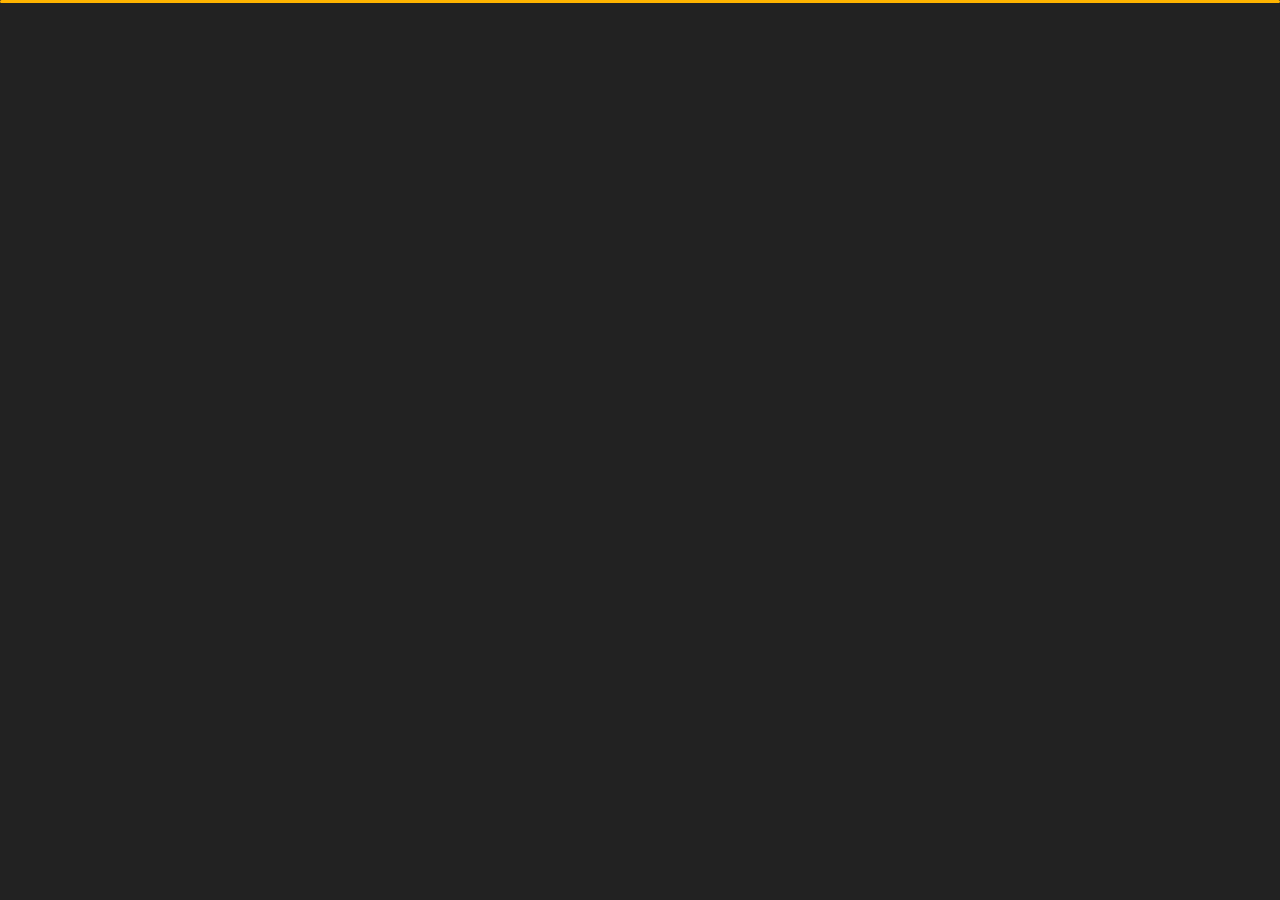
<file: index.html>
<!DOCTYPE html>
<html lang="en">
<head>
<meta http-equiv="Content-Type" content="text/html; charset=UTF-8" />
<meta http-equiv="X-UA-Compatible" content="IE=edge" />
<meta name="viewport" content="width=device-width, initial-scale=1" />
<title>Shamimul Haque - A Music Lover</title>
<meta name="google-site-verification" content="deTfJt3jYPQ0eQcqtyKB6AbfIghFLfofo6TsbJWMnNM" />
<meta name="expires" content="never" />
<meta name="pagerank" content="10" />
<meta name="robots" content="index, follow" />
<meta name="googlebot" content="index, follow" />
<meta name="language" content="en" />
<meta name="audience" content="all" />
<meta name="msvalidate.01" content="3BE946EBF1231C1B91640178770F844B" />
<meta name="title" content="Shamimul Haque - A Music Lover" />
<meta name="description" content="I am Shamimul Haque, I am a Bangladeshi musician, composer, singer, Writer and entrepreneur. I have released and worked on more than 20+ albums and composed about 100 songs. From childhood, I wanted to do something different. So I chose music and working as a music composer. I have also written music for Indian, Bengali films and also worked in the Bangladeshi film world." />
<meta name="keywords" content="Shamimul Haque Rajshahi, Shamimul Haque Bangladesh, Shamimul Haque, Shamim, Shamimul Haque REBMSC, Shamim REBMSC">
<link rel="canonical" href="index" />
<meta property="og:locale" content="en_US" />
<meta property="og:type" content="article" />
<meta property="og:title" content="Shamimul Haque - A Music Lover" />
<meta property="og:description" content="I am Shamimul Haque, I am a Bangladeshi musician, composer, singer, Writer and entrepreneur. I have released and worked on more than 20+ albums and composed about 100 songs. From childhood, I wanted to do something different. So I chose music and working as a music composer. I have also written music for Indian, Bengali films and also worked in the Bangladeshi film world." />
<meta property="og:image" content="img/shamimulhaque.jpg">
<meta property="og:url" content="index" />
<meta property="og:site_name" content="ShamimulHaque.Com" />
<meta property="article:author" content="https://facebook.com/sh4mim" />
<meta property="article:publisher" content="https://facebook.com/sh4mim" />
<meta property="fb:pages" content="sh4mim" />
<meta name="twitter:card" content="summary_large_image" />
<link rel="shortcut icon" type="image/x-icon" href="img/favicon.png" />

<link href="https://fonts.googleapis.com/css?family=Poppins:400,400i,500,500i,600,600i,700,700i,800,800i,900,900i" rel="stylesheet">
<link href="https://fonts.googleapis.com/css?family=Open+Sans:300,400,400i,600,600i,700" rel="stylesheet">

<link href="css/bootstrap.min.css" rel="stylesheet">
<link href="css/preloader.min.css" rel="stylesheet">
<link href="css/circle.css" rel="stylesheet">
<link href="css/font-awesome.min.css" rel="stylesheet">
<link href="css/fm.revealator.jquery.min.css" rel="stylesheet">
<link href="css/style.css" rel="stylesheet">

<link href="css/skins/yellow.css" rel="stylesheet">
<script type='application/ld+json'>
{
"@context" : "http://schema.org",
"@type" : "Person",
"name" : "Shamimul Haque",
"url" : "https://ShamimulHaque.Com",
"image": "img/shamimulhaque.jpg",
"sameAs" : [ "https://facebook.com/sh4mim",
"https://twitter.com/sh4mim_",
"https://instagram.com/sh4mim_",
"https://youtube.com/c/sh4mimbd"]
}
</script>

<script src="js/modernizr.custom.js"></script>
</head>
<body class="home">

<header class="header" id="navbar-collapse-toggle">

<ul class="icon-menu d-none d-lg-block revealator-slideup revealator-once revealator-delay1">
<li class="icon-box active">
<i class="fa fa-home"></i>
<a href="index">
<h2>Home</h2>
</a>
</li>
<li class="icon-box">
<i class="fa fa-user"></i>
<a href="about">
<h2>About</h2>
</a>
</li>
<li class="icon-box">
<i class="fa fa-envelope-open"></i>
<a href="contact">
<h2>Contact</h2>
</a>
</li>
</ul>

<nav role="navigation" class="d-block d-lg-none">
<div id="menuToggle">
<input type="checkbox" />
<span></span>
<span></span>
<span></span>
<ul class="list-unstyled" id="menu">
<li class="active"><a href="index"><i class="fa fa-home"></i><span>Home</span></a></li>
<li><a href="about"><i class="fa fa-user"></i><span>About</span></a></li>
<li><a href="contact"><i class="fa fa-envelope-open"></i><span>Contact</span></a></li>
</ul>
</div>
</nav>

</header>

<section class="container-fluid main-container container-home p-0 revealator-slideup revealator-once revealator-delay1">
<div class="color-block d-none d-lg-block"></div>
<div class="row home-details-container align-items-center">
<div class="col-lg-4 bg position-fixed d-none d-lg-block"></div>
<div class="col-12 col-lg-8 offset-lg-4 home-details text-left text-sm-center text-lg-left">
<div>
<img src="img/shamimulhaque.jpg" class="img-fluid main-img-mobile d-none d-sm-block d-lg-none" alt="Shamimul Haque" />
<h1 class="text-uppercase poppins-font">Shamimul <span>Haque</span></h1>
<p class="open-sans-font">I am Shamimul Haque, I am a Bangladeshi musician, composer, singer, Writer and entrepreneur. I have released and worked on more than 20+ albums and composed about 100 songs. From childhood, I wanted to do something different. So I chose music and working as a music composer. I have also written music for Indian, Bengali films and also worked in the Bangladeshi film world.
</br></br>
I am a technology lover and a fan of web development and photography.
</p>
<a href="about" class="btn btn-about">more about me</a>
</div>
</div>
</div>
</section>
<script src="js/jquery-3.5.0.min.js"></script>
<script src="js/preloader.min.js"></script>
<script src="js/fm.revealator.jquery.min.js"></script>
<script src="js/imagesloaded.pkgd.min.js"></script>
<script src="js/masonry.pkgd.min.js"></script>
<script src="js/classie.js"></script>
<script src="js/cbpGridGallery.js"></script>
<script src="js/jquery.hoverdir.js"></script>
<script src="js/popper.min.js"></script>
<script src="js/bootstrap.js"></script>
<script src="js/custom.js"></script>
</body>
</html>
</file>
<file: css/circle.css>
.rect-auto,.c100.p51 .slice,.c100.p52 .slice,.c100.p53 .slice,.c100.p54 .slice,.c100.p55 .slice,.c100.p56 .slice,.c100.p57 .slice,.c100.p58 .slice,.c100.p59 .slice,.c100.p60 .slice,.c100.p61 .slice,.c100.p62 .slice,.c100.p63 .slice,.c100.p64 .slice,.c100.p65 .slice,.c100.p66 .slice,.c100.p67 .slice,.c100.p68 .slice,.c100.p69 .slice,.c100.p70 .slice,.c100.p71 .slice,.c100.p72 .slice,.c100.p73 .slice,.c100.p74 .slice,.c100.p75 .slice,.c100.p76 .slice,.c100.p77 .slice,.c100.p78 .slice,.c100.p79 .slice,.c100.p80 .slice,.c100.p81 .slice,.c100.p82 .slice,.c100.p83 .slice,.c100.p84 .slice,.c100.p85 .slice,.c100.p86 .slice,.c100.p87 .slice,.c100.p88 .slice,.c100.p89 .slice,.c100.p90 .slice,.c100.p91 .slice,.c100.p92 .slice,.c100.p93 .slice,.c100.p94 .slice,.c100.p95 .slice,.c100.p96 .slice,.c100.p97 .slice,.c100.p98 .slice,.c100.p99 .slice,.c100.p100 .slice{clip:rect(auto,auto,auto,auto)}.pie,.c100 .bar,.c100.p51 .fill,.c100.p52 .fill,.c100.p53 .fill,.c100.p54 .fill,.c100.p55 .fill,.c100.p56 .fill,.c100.p57 .fill,.c100.p58 .fill,.c100.p59 .fill,.c100.p60 .fill,.c100.p61 .fill,.c100.p62 .fill,.c100.p63 .fill,.c100.p64 .fill,.c100.p65 .fill,.c100.p66 .fill,.c100.p67 .fill,.c100.p68 .fill,.c100.p69 .fill,.c100.p70 .fill,.c100.p71 .fill,.c100.p72 .fill,.c100.p73 .fill,.c100.p74 .fill,.c100.p75 .fill,.c100.p76 .fill,.c100.p77 .fill,.c100.p78 .fill,.c100.p79 .fill,.c100.p80 .fill,.c100.p81 .fill,.c100.p82 .fill,.c100.p83 .fill,.c100.p84 .fill,.c100.p85 .fill,.c100.p86 .fill,.c100.p87 .fill,.c100.p88 .fill,.c100.p89 .fill,.c100.p90 .fill,.c100.p91 .fill,.c100.p92 .fill,.c100.p93 .fill,.c100.p94 .fill,.c100.p95 .fill,.c100.p96 .fill,.c100.p97 .fill,.c100.p98 .fill,.c100.p99 .fill,.c100.p100 .fill{position:absolute;border:.08em solid #307bbb;width:.84em;height:.84em;clip:rect(0em,0.5em,1em,0em);border-radius:50%;-webkit-transform:rotate(0deg);-moz-transform:rotate(0deg);-ms-transform:rotate(0deg);-o-transform:rotate(0deg);transform:rotate(0deg)}.pie-fill,.c100.p51 .bar:after,.c100.p51 .fill,.c100.p52 .bar:after,.c100.p52 .fill,.c100.p53 .bar:after,.c100.p53 .fill,.c100.p54 .bar:after,.c100.p54 .fill,.c100.p55 .bar:after,.c100.p55 .fill,.c100.p56 .bar:after,.c100.p56 .fill,.c100.p57 .bar:after,.c100.p57 .fill,.c100.p58 .bar:after,.c100.p58 .fill,.c100.p59 .bar:after,.c100.p59 .fill,.c100.p60 .bar:after,.c100.p60 .fill,.c100.p61 .bar:after,.c100.p61 .fill,.c100.p62 .bar:after,.c100.p62 .fill,.c100.p63 .bar:after,.c100.p63 .fill,.c100.p64 .bar:after,.c100.p64 .fill,.c100.p65 .bar:after,.c100.p65 .fill,.c100.p66 .bar:after,.c100.p66 .fill,.c100.p67 .bar:after,.c100.p67 .fill,.c100.p68 .bar:after,.c100.p68 .fill,.c100.p69 .bar:after,.c100.p69 .fill,.c100.p70 .bar:after,.c100.p70 .fill,.c100.p71 .bar:after,.c100.p71 .fill,.c100.p72 .bar:after,.c100.p72 .fill,.c100.p73 .bar:after,.c100.p73 .fill,.c100.p74 .bar:after,.c100.p74 .fill,.c100.p75 .bar:after,.c100.p75 .fill,.c100.p76 .bar:after,.c100.p76 .fill,.c100.p77 .bar:after,.c100.p77 .fill,.c100.p78 .bar:after,.c100.p78 .fill,.c100.p79 .bar:after,.c100.p79 .fill,.c100.p80 .bar:after,.c100.p80 .fill,.c100.p81 .bar:after,.c100.p81 .fill,.c100.p82 .bar:after,.c100.p82 .fill,.c100.p83 .bar:after,.c100.p83 .fill,.c100.p84 .bar:after,.c100.p84 .fill,.c100.p85 .bar:after,.c100.p85 .fill,.c100.p86 .bar:after,.c100.p86 .fill,.c100.p87 .bar:after,.c100.p87 .fill,.c100.p88 .bar:after,.c100.p88 .fill,.c100.p89 .bar:after,.c100.p89 .fill,.c100.p90 .bar:after,.c100.p90 .fill,.c100.p91 .bar:after,.c100.p91 .fill,.c100.p92 .bar:after,.c100.p92 .fill,.c100.p93 .bar:after,.c100.p93 .fill,.c100.p94 .bar:after,.c100.p94 .fill,.c100.p95 .bar:after,.c100.p95 .fill,.c100.p96 .bar:after,.c100.p96 .fill,.c100.p97 .bar:after,.c100.p97 .fill,.c100.p98 .bar:after,.c100.p98 .fill,.c100.p99 .bar:after,.c100.p99 .fill,.c100.p100 .bar:after,.c100.p100 .fill{-webkit-transform:rotate(180deg);-moz-transform:rotate(180deg);-ms-transform:rotate(180deg);-o-transform:rotate(180deg);transform:rotate(180deg)}.c100{position:relative;font-size:120px;width:1em;height:1em;border-radius:50%;float:left;margin:0 .1em .1em 0;background-color:#ccc}.c100 *,.c100 *:before,.c100 *:after{-webkit-box-sizing:content-box;-moz-box-sizing:content-box;box-sizing:content-box}.c100.center{float:none;margin:0 auto}.c100.big{font-size:240px}.c100.small{font-size:80px}.c100>span{position:absolute;width:100%;z-index:1;left:0;top:0;width:5em;line-height:5em;font-size:.2em;color:#ccc;display:block;text-align:center;white-space:nowrap;-webkit-transition-property:all;-moz-transition-property:all;-o-transition-property:all;transition-property:all;-webkit-transition-duration:.2s;-moz-transition-duration:.2s;-o-transition-duration:.2s;transition-duration:.2s;-webkit-transition-timing-function:ease-out;-moz-transition-timing-function:ease-out;-o-transition-timing-function:ease-out;transition-timing-function:ease-out}.c100:after{position:absolute;top:.08em;left:.08em;display:block;content:" ";border-radius:50%;background-color:#f5f5f5;width:.84em;height:.84em;-webkit-transition-property:all;-moz-transition-property:all;-o-transition-property:all;transition-property:all;-webkit-transition-duration:.2s;-moz-transition-duration:.2s;-o-transition-duration:.2s;transition-duration:.2s;-webkit-transition-timing-function:ease-in;-moz-transition-timing-function:ease-in;-o-transition-timing-function:ease-in;transition-timing-function:ease-in}.c100 .slice{position:absolute;width:1em;height:1em;clip:rect(0em,1em,1em,0.5em)}.c100.p1 .bar{-webkit-transform:rotate(3.6deg);-moz-transform:rotate(3.6deg);-ms-transform:rotate(3.6deg);-o-transform:rotate(3.6deg);transform:rotate(3.6deg)}.c100.p2 .bar{-webkit-transform:rotate(7.2deg);-moz-transform:rotate(7.2deg);-ms-transform:rotate(7.2deg);-o-transform:rotate(7.2deg);transform:rotate(7.2deg)}.c100.p3 .bar{-webkit-transform:rotate(10.8deg);-moz-transform:rotate(10.8deg);-ms-transform:rotate(10.8deg);-o-transform:rotate(10.8deg);transform:rotate(10.8deg)}.c100.p4 .bar{-webkit-transform:rotate(14.4deg);-moz-transform:rotate(14.4deg);-ms-transform:rotate(14.4deg);-o-transform:rotate(14.4deg);transform:rotate(14.4deg)}.c100.p5 .bar{-webkit-transform:rotate(18deg);-moz-transform:rotate(18deg);-ms-transform:rotate(18deg);-o-transform:rotate(18deg);transform:rotate(18deg)}.c100.p6 .bar{-webkit-transform:rotate(21.6deg);-moz-transform:rotate(21.6deg);-ms-transform:rotate(21.6deg);-o-transform:rotate(21.6deg);transform:rotate(21.6deg)}.c100.p7 .bar{-webkit-transform:rotate(25.2deg);-moz-transform:rotate(25.2deg);-ms-transform:rotate(25.2deg);-o-transform:rotate(25.2deg);transform:rotate(25.2deg)}.c100.p8 .bar{-webkit-transform:rotate(28.8deg);-moz-transform:rotate(28.8deg);-ms-transform:rotate(28.8deg);-o-transform:rotate(28.8deg);transform:rotate(28.8deg)}.c100.p9 .bar{-webkit-transform:rotate(32.4deg);-moz-transform:rotate(32.4deg);-ms-transform:rotate(32.4deg);-o-transform:rotate(32.4deg);transform:rotate(32.4deg)}.c100.p10 .bar{-webkit-transform:rotate(36deg);-moz-transform:rotate(36deg);-ms-transform:rotate(36deg);-o-transform:rotate(36deg);transform:rotate(36deg)}.c100.p11 .bar{-webkit-transform:rotate(39.6deg);-moz-transform:rotate(39.6deg);-ms-transform:rotate(39.6deg);-o-transform:rotate(39.6deg);transform:rotate(39.6deg)}.c100.p12 .bar{-webkit-transform:rotate(43.2deg);-moz-transform:rotate(43.2deg);-ms-transform:rotate(43.2deg);-o-transform:rotate(43.2deg);transform:rotate(43.2deg)}.c100.p13 .bar{-webkit-transform:rotate(46.800000000000004deg);-moz-transform:rotate(46.800000000000004deg);-ms-transform:rotate(46.800000000000004deg);-o-transform:rotate(46.800000000000004deg);transform:rotate(46.800000000000004deg)}.c100.p14 .bar{-webkit-transform:rotate(50.4deg);-moz-transform:rotate(50.4deg);-ms-transform:rotate(50.4deg);-o-transform:rotate(50.4deg);transform:rotate(50.4deg)}.c100.p15 .bar{-webkit-transform:rotate(54deg);-moz-transform:rotate(54deg);-ms-transform:rotate(54deg);-o-transform:rotate(54deg);transform:rotate(54deg)}.c100.p16 .bar{-webkit-transform:rotate(57.6deg);-moz-transform:rotate(57.6deg);-ms-transform:rotate(57.6deg);-o-transform:rotate(57.6deg);transform:rotate(57.6deg)}.c100.p17 .bar{-webkit-transform:rotate(61.2deg);-moz-transform:rotate(61.2deg);-ms-transform:rotate(61.2deg);-o-transform:rotate(61.2deg);transform:rotate(61.2deg)}.c100.p18 .bar{-webkit-transform:rotate(64.8deg);-moz-transform:rotate(64.8deg);-ms-transform:rotate(64.8deg);-o-transform:rotate(64.8deg);transform:rotate(64.8deg)}.c100.p19 .bar{-webkit-transform:rotate(68.4deg);-moz-transform:rotate(68.4deg);-ms-transform:rotate(68.4deg);-o-transform:rotate(68.4deg);transform:rotate(68.4deg)}.c100.p20 .bar{-webkit-transform:rotate(72deg);-moz-transform:rotate(72deg);-ms-transform:rotate(72deg);-o-transform:rotate(72deg);transform:rotate(72deg)}.c100.p21 .bar{-webkit-transform:rotate(75.60000000000001deg);-moz-transform:rotate(75.60000000000001deg);-ms-transform:rotate(75.60000000000001deg);-o-transform:rotate(75.60000000000001deg);transform:rotate(75.60000000000001deg)}.c100.p22 .bar{-webkit-transform:rotate(79.2deg);-moz-transform:rotate(79.2deg);-ms-transform:rotate(79.2deg);-o-transform:rotate(79.2deg);transform:rotate(79.2deg)}.c100.p23 .bar{-webkit-transform:rotate(82.8deg);-moz-transform:rotate(82.8deg);-ms-transform:rotate(82.8deg);-o-transform:rotate(82.8deg);transform:rotate(82.8deg)}.c100.p24 .bar{-webkit-transform:rotate(86.4deg);-moz-transform:rotate(86.4deg);-ms-transform:rotate(86.4deg);-o-transform:rotate(86.4deg);transform:rotate(86.4deg)}.c100.p25 .bar{-webkit-transform:rotate(90deg);-moz-transform:rotate(90deg);-ms-transform:rotate(90deg);-o-transform:rotate(90deg);transform:rotate(90deg)}.c100.p26 .bar{-webkit-transform:rotate(93.60000000000001deg);-moz-transform:rotate(93.60000000000001deg);-ms-transform:rotate(93.60000000000001deg);-o-transform:rotate(93.60000000000001deg);transform:rotate(93.60000000000001deg)}.c100.p27 .bar{-webkit-transform:rotate(97.2deg);-moz-transform:rotate(97.2deg);-ms-transform:rotate(97.2deg);-o-transform:rotate(97.2deg);transform:rotate(97.2deg)}.c100.p28 .bar{-webkit-transform:rotate(100.8deg);-moz-transform:rotate(100.8deg);-ms-transform:rotate(100.8deg);-o-transform:rotate(100.8deg);transform:rotate(100.8deg)}.c100.p29 .bar{-webkit-transform:rotate(104.4deg);-moz-transform:rotate(104.4deg);-ms-transform:rotate(104.4deg);-o-transform:rotate(104.4deg);transform:rotate(104.4deg)}.c100.p30 .bar{-webkit-transform:rotate(108deg);-moz-transform:rotate(108deg);-ms-transform:rotate(108deg);-o-transform:rotate(108deg);transform:rotate(108deg)}.c100.p31 .bar{-webkit-transform:rotate(111.60000000000001deg);-moz-transform:rotate(111.60000000000001deg);-ms-transform:rotate(111.60000000000001deg);-o-transform:rotate(111.60000000000001deg);transform:rotate(111.60000000000001deg)}.c100.p32 .bar{-webkit-transform:rotate(115.2deg);-moz-transform:rotate(115.2deg);-ms-transform:rotate(115.2deg);-o-transform:rotate(115.2deg);transform:rotate(115.2deg)}.c100.p33 .bar{-webkit-transform:rotate(118.8deg);-moz-transform:rotate(118.8deg);-ms-transform:rotate(118.8deg);-o-transform:rotate(118.8deg);transform:rotate(118.8deg)}.c100.p34 .bar{-webkit-transform:rotate(122.4deg);-moz-transform:rotate(122.4deg);-ms-transform:rotate(122.4deg);-o-transform:rotate(122.4deg);transform:rotate(122.4deg)}.c100.p35 .bar{-webkit-transform:rotate(126deg);-moz-transform:rotate(126deg);-ms-transform:rotate(126deg);-o-transform:rotate(126deg);transform:rotate(126deg)}.c100.p36 .bar{-webkit-transform:rotate(129.6deg);-moz-transform:rotate(129.6deg);-ms-transform:rotate(129.6deg);-o-transform:rotate(129.6deg);transform:rotate(129.6deg)}.c100.p37 .bar{-webkit-transform:rotate(133.20000000000002deg);-moz-transform:rotate(133.20000000000002deg);-ms-transform:rotate(133.20000000000002deg);-o-transform:rotate(133.20000000000002deg);transform:rotate(133.20000000000002deg)}.c100.p38 .bar{-webkit-transform:rotate(136.8deg);-moz-transform:rotate(136.8deg);-ms-transform:rotate(136.8deg);-o-transform:rotate(136.8deg);transform:rotate(136.8deg)}.c100.p39 .bar{-webkit-transform:rotate(140.4deg);-moz-transform:rotate(140.4deg);-ms-transform:rotate(140.4deg);-o-transform:rotate(140.4deg);transform:rotate(140.4deg)}.c100.p40 .bar{-webkit-transform:rotate(144deg);-moz-transform:rotate(144deg);-ms-transform:rotate(144deg);-o-transform:rotate(144deg);transform:rotate(144deg)}.c100.p41 .bar{-webkit-transform:rotate(147.6deg);-moz-transform:rotate(147.6deg);-ms-transform:rotate(147.6deg);-o-transform:rotate(147.6deg);transform:rotate(147.6deg)}.c100.p42 .bar{-webkit-transform:rotate(151.20000000000002deg);-moz-transform:rotate(151.20000000000002deg);-ms-transform:rotate(151.20000000000002deg);-o-transform:rotate(151.20000000000002deg);transform:rotate(151.20000000000002deg)}.c100.p43 .bar{-webkit-transform:rotate(154.8deg);-moz-transform:rotate(154.8deg);-ms-transform:rotate(154.8deg);-o-transform:rotate(154.8deg);transform:rotate(154.8deg)}.c100.p44 .bar{-webkit-transform:rotate(158.4deg);-moz-transform:rotate(158.4deg);-ms-transform:rotate(158.4deg);-o-transform:rotate(158.4deg);transform:rotate(158.4deg)}.c100.p45 .bar{-webkit-transform:rotate(162deg);-moz-transform:rotate(162deg);-ms-transform:rotate(162deg);-o-transform:rotate(162deg);transform:rotate(162deg)}.c100.p46 .bar{-webkit-transform:rotate(165.6deg);-moz-transform:rotate(165.6deg);-ms-transform:rotate(165.6deg);-o-transform:rotate(165.6deg);transform:rotate(165.6deg)}.c100.p47 .bar{-webkit-transform:rotate(169.20000000000002deg);-moz-transform:rotate(169.20000000000002deg);-ms-transform:rotate(169.20000000000002deg);-o-transform:rotate(169.20000000000002deg);transform:rotate(169.20000000000002deg)}.c100.p48 .bar{-webkit-transform:rotate(172.8deg);-moz-transform:rotate(172.8deg);-ms-transform:rotate(172.8deg);-o-transform:rotate(172.8deg);transform:rotate(172.8deg)}.c100.p49 .bar{-webkit-transform:rotate(176.4deg);-moz-transform:rotate(176.4deg);-ms-transform:rotate(176.4deg);-o-transform:rotate(176.4deg);transform:rotate(176.4deg)}.c100.p50 .bar{-webkit-transform:rotate(180deg);-moz-transform:rotate(180deg);-ms-transform:rotate(180deg);-o-transform:rotate(180deg);transform:rotate(180deg)}.c100.p51 .bar{-webkit-transform:rotate(183.6deg);-moz-transform:rotate(183.6deg);-ms-transform:rotate(183.6deg);-o-transform:rotate(183.6deg);transform:rotate(183.6deg)}.c100.p52 .bar{-webkit-transform:rotate(187.20000000000002deg);-moz-transform:rotate(187.20000000000002deg);-ms-transform:rotate(187.20000000000002deg);-o-transform:rotate(187.20000000000002deg);transform:rotate(187.20000000000002deg)}.c100.p53 .bar{-webkit-transform:rotate(190.8deg);-moz-transform:rotate(190.8deg);-ms-transform:rotate(190.8deg);-o-transform:rotate(190.8deg);transform:rotate(190.8deg)}.c100.p54 .bar{-webkit-transform:rotate(194.4deg);-moz-transform:rotate(194.4deg);-ms-transform:rotate(194.4deg);-o-transform:rotate(194.4deg);transform:rotate(194.4deg)}.c100.p55 .bar{-webkit-transform:rotate(198deg);-moz-transform:rotate(198deg);-ms-transform:rotate(198deg);-o-transform:rotate(198deg);transform:rotate(198deg)}.c100.p56 .bar{-webkit-transform:rotate(201.6deg);-moz-transform:rotate(201.6deg);-ms-transform:rotate(201.6deg);-o-transform:rotate(201.6deg);transform:rotate(201.6deg)}.c100.p57 .bar{-webkit-transform:rotate(205.20000000000002deg);-moz-transform:rotate(205.20000000000002deg);-ms-transform:rotate(205.20000000000002deg);-o-transform:rotate(205.20000000000002deg);transform:rotate(205.20000000000002deg)}.c100.p58 .bar{-webkit-transform:rotate(208.8deg);-moz-transform:rotate(208.8deg);-ms-transform:rotate(208.8deg);-o-transform:rotate(208.8deg);transform:rotate(208.8deg)}.c100.p59 .bar{-webkit-transform:rotate(212.4deg);-moz-transform:rotate(212.4deg);-ms-transform:rotate(212.4deg);-o-transform:rotate(212.4deg);transform:rotate(212.4deg)}.c100.p60 .bar{-webkit-transform:rotate(216deg);-moz-transform:rotate(216deg);-ms-transform:rotate(216deg);-o-transform:rotate(216deg);transform:rotate(216deg)}.c100.p61 .bar{-webkit-transform:rotate(219.6deg);-moz-transform:rotate(219.6deg);-ms-transform:rotate(219.6deg);-o-transform:rotate(219.6deg);transform:rotate(219.6deg)}.c100.p62 .bar{-webkit-transform:rotate(223.20000000000002deg);-moz-transform:rotate(223.20000000000002deg);-ms-transform:rotate(223.20000000000002deg);-o-transform:rotate(223.20000000000002deg);transform:rotate(223.20000000000002deg)}.c100.p63 .bar{-webkit-transform:rotate(226.8deg);-moz-transform:rotate(226.8deg);-ms-transform:rotate(226.8deg);-o-transform:rotate(226.8deg);transform:rotate(226.8deg)}.c100.p64 .bar{-webkit-transform:rotate(230.4deg);-moz-transform:rotate(230.4deg);-ms-transform:rotate(230.4deg);-o-transform:rotate(230.4deg);transform:rotate(230.4deg)}.c100.p65 .bar{-webkit-transform:rotate(234deg);-moz-transform:rotate(234deg);-ms-transform:rotate(234deg);-o-transform:rotate(234deg);transform:rotate(234deg)}.c100.p66 .bar{-webkit-transform:rotate(237.6deg);-moz-transform:rotate(237.6deg);-ms-transform:rotate(237.6deg);-o-transform:rotate(237.6deg);transform:rotate(237.6deg)}.c100.p67 .bar{-webkit-transform:rotate(241.20000000000002deg);-moz-transform:rotate(241.20000000000002deg);-ms-transform:rotate(241.20000000000002deg);-o-transform:rotate(241.20000000000002deg);transform:rotate(241.20000000000002deg)}.c100.p68 .bar{-webkit-transform:rotate(244.8deg);-moz-transform:rotate(244.8deg);-ms-transform:rotate(244.8deg);-o-transform:rotate(244.8deg);transform:rotate(244.8deg)}.c100.p69 .bar{-webkit-transform:rotate(248.4deg);-moz-transform:rotate(248.4deg);-ms-transform:rotate(248.4deg);-o-transform:rotate(248.4deg);transform:rotate(248.4deg)}.c100.p70 .bar{-webkit-transform:rotate(252deg);-moz-transform:rotate(252deg);-ms-transform:rotate(252deg);-o-transform:rotate(252deg);transform:rotate(252deg)}.c100.p71 .bar{-webkit-transform:rotate(255.6deg);-moz-transform:rotate(255.6deg);-ms-transform:rotate(255.6deg);-o-transform:rotate(255.6deg);transform:rotate(255.6deg)}.c100.p72 .bar{-webkit-transform:rotate(259.2deg);-moz-transform:rotate(259.2deg);-ms-transform:rotate(259.2deg);-o-transform:rotate(259.2deg);transform:rotate(259.2deg)}.c100.p73 .bar{-webkit-transform:rotate(262.8deg);-moz-transform:rotate(262.8deg);-ms-transform:rotate(262.8deg);-o-transform:rotate(262.8deg);transform:rotate(262.8deg)}.c100.p74 .bar{-webkit-transform:rotate(266.40000000000003deg);-moz-transform:rotate(266.40000000000003deg);-ms-transform:rotate(266.40000000000003deg);-o-transform:rotate(266.40000000000003deg);transform:rotate(266.40000000000003deg)}.c100.p75 .bar{-webkit-transform:rotate(270deg);-moz-transform:rotate(270deg);-ms-transform:rotate(270deg);-o-transform:rotate(270deg);transform:rotate(270deg)}.c100.p76 .bar{-webkit-transform:rotate(273.6deg);-moz-transform:rotate(273.6deg);-ms-transform:rotate(273.6deg);-o-transform:rotate(273.6deg);transform:rotate(273.6deg)}.c100.p77 .bar{-webkit-transform:rotate(277.2deg);-moz-transform:rotate(277.2deg);-ms-transform:rotate(277.2deg);-o-transform:rotate(277.2deg);transform:rotate(277.2deg)}.c100.p78 .bar{-webkit-transform:rotate(280.8deg);-moz-transform:rotate(280.8deg);-ms-transform:rotate(280.8deg);-o-transform:rotate(280.8deg);transform:rotate(280.8deg)}.c100.p79 .bar{-webkit-transform:rotate(284.40000000000003deg);-moz-transform:rotate(284.40000000000003deg);-ms-transform:rotate(284.40000000000003deg);-o-transform:rotate(284.40000000000003deg);transform:rotate(284.40000000000003deg)}.c100.p80 .bar{-webkit-transform:rotate(288deg);-moz-transform:rotate(288deg);-ms-transform:rotate(288deg);-o-transform:rotate(288deg);transform:rotate(288deg)}.c100.p81 .bar{-webkit-transform:rotate(291.6deg);-moz-transform:rotate(291.6deg);-ms-transform:rotate(291.6deg);-o-transform:rotate(291.6deg);transform:rotate(291.6deg)}.c100.p82 .bar{-webkit-transform:rotate(295.2deg);-moz-transform:rotate(295.2deg);-ms-transform:rotate(295.2deg);-o-transform:rotate(295.2deg);transform:rotate(295.2deg)}.c100.p83 .bar{-webkit-transform:rotate(298.8deg);-moz-transform:rotate(298.8deg);-ms-transform:rotate(298.8deg);-o-transform:rotate(298.8deg);transform:rotate(298.8deg)}.c100.p84 .bar{-webkit-transform:rotate(302.40000000000003deg);-moz-transform:rotate(302.40000000000003deg);-ms-transform:rotate(302.40000000000003deg);-o-transform:rotate(302.40000000000003deg);transform:rotate(302.40000000000003deg)}.c100.p85 .bar{-webkit-transform:rotate(306deg);-moz-transform:rotate(306deg);-ms-transform:rotate(306deg);-o-transform:rotate(306deg);transform:rotate(306deg)}.c100.p86 .bar{-webkit-transform:rotate(309.6deg);-moz-transform:rotate(309.6deg);-ms-transform:rotate(309.6deg);-o-transform:rotate(309.6deg);transform:rotate(309.6deg)}.c100.p87 .bar{-webkit-transform:rotate(313.2deg);-moz-transform:rotate(313.2deg);-ms-transform:rotate(313.2deg);-o-transform:rotate(313.2deg);transform:rotate(313.2deg)}.c100.p88 .bar{-webkit-transform:rotate(316.8deg);-moz-transform:rotate(316.8deg);-ms-transform:rotate(316.8deg);-o-transform:rotate(316.8deg);transform:rotate(316.8deg)}.c100.p89 .bar{-webkit-transform:rotate(320.40000000000003deg);-moz-transform:rotate(320.40000000000003deg);-ms-transform:rotate(320.40000000000003deg);-o-transform:rotate(320.40000000000003deg);transform:rotate(320.40000000000003deg)}.c100.p90 .bar{-webkit-transform:rotate(324deg);-moz-transform:rotate(324deg);-ms-transform:rotate(324deg);-o-transform:rotate(324deg);transform:rotate(324deg)}.c100.p91 .bar{-webkit-transform:rotate(327.6deg);-moz-transform:rotate(327.6deg);-ms-transform:rotate(327.6deg);-o-transform:rotate(327.6deg);transform:rotate(327.6deg)}.c100.p92 .bar{-webkit-transform:rotate(331.2deg);-moz-transform:rotate(331.2deg);-ms-transform:rotate(331.2deg);-o-transform:rotate(331.2deg);transform:rotate(331.2deg)}.c100.p93 .bar{-webkit-transform:rotate(334.8deg);-moz-transform:rotate(334.8deg);-ms-transform:rotate(334.8deg);-o-transform:rotate(334.8deg);transform:rotate(334.8deg)}.c100.p94 .bar{-webkit-transform:rotate(338.40000000000003deg);-moz-transform:rotate(338.40000000000003deg);-ms-transform:rotate(338.40000000000003deg);-o-transform:rotate(338.40000000000003deg);transform:rotate(338.40000000000003deg)}.c100.p95 .bar{-webkit-transform:rotate(342deg);-moz-transform:rotate(342deg);-ms-transform:rotate(342deg);-o-transform:rotate(342deg);transform:rotate(342deg)}.c100.p96 .bar{-webkit-transform:rotate(345.6deg);-moz-transform:rotate(345.6deg);-ms-transform:rotate(345.6deg);-o-transform:rotate(345.6deg);transform:rotate(345.6deg)}.c100.p97 .bar{-webkit-transform:rotate(349.2deg);-moz-transform:rotate(349.2deg);-ms-transform:rotate(349.2deg);-o-transform:rotate(349.2deg);transform:rotate(349.2deg)}.c100.p98 .bar{-webkit-transform:rotate(352.8deg);-moz-transform:rotate(352.8deg);-ms-transform:rotate(352.8deg);-o-transform:rotate(352.8deg);transform:rotate(352.8deg)}.c100.p99 .bar{-webkit-transform:rotate(356.40000000000003deg);-moz-transform:rotate(356.40000000000003deg);-ms-transform:rotate(356.40000000000003deg);-o-transform:rotate(356.40000000000003deg);transform:rotate(356.40000000000003deg)}.c100.p100 .bar{-webkit-transform:rotate(360deg);-moz-transform:rotate(360deg);-ms-transform:rotate(360deg);-o-transform:rotate(360deg);transform:rotate(360deg)}.c100:hover{cursor:default}.c100.dark{background-color:#777}.c100.dark .bar,.c100.dark .fill{border-color:#c6ff00!important}.c100.dark>span{color:#777}.c100.dark:after{background-color:#666}.c100.dark:hover>span{color:#c6ff00}.c100.green .bar,.c100.green .fill{border-color:#4db53c!important}.c100.green:hover>span{color:#4db53c}.c100.green.dark .bar,.c100.green.dark .fill{border-color:#5fd400!important}.c100.green.dark:hover>span{color:#5fd400}.c100.orange .bar,.c100.orange .fill{border-color:#dd9d22!important}.c100.orange:hover>span{color:#dd9d22}.c100.orange.dark .bar,.c100.orange.dark .fill{border-color:#e08833!important}.c100.orange.dark:hover>span{color:#e08833}
</file>
<file: css/style.css>
html{overflow-x:hidden;height:100%}body{font-family:poppins,sans-serif;font-size:15px;color:#fff;font-weight:500;line-height:1.6;position:relative;background-size:cover;background-position:center;height:100%;width:100%;background-color:#111}.poppins-font{font-family:poppins,sans-serif}.open-sans-font{font-family:open sans,sans-serif}hr.separator{border-top:1px solid #252525;margin:70px auto 55px;max-width:40%}.ft-wt-600{font-weight:600}.mb-30{margin-bottom:30px}.no-transform{transform:none!important}.custom-title{padding-bottom:22px;font-size:26px}body.light{color:#666;background-color:#fff}body.home.light .home-details h1 span{color:#666}body.home.light .home-details h6{color:#777}body.home.light .bg{box-shadow:0 0 7px rgba(0,0,0,.3)}body.light .preloader .black_wall{background-color:#eee}body.light .preloader{background-color:#fff}body.light .title-section h1{color:#666}body.light .title-bg{color:rgba(30,37,48,.07)}body.light.about .box-stats{border:1px solid #ddd}body.light.about .c100,body.light.about .resume-box .time{background-color:#eee}body.light.about .resume-box .time,body.light.about .resume-box p{color:#666}body.light.about .resume-box .place:before{background-color:#666}body.light.about .resume-box li:after{border-left:1px solid #ddd}body.light.about .c100>span{color:#666}body.light.about .c100:after{background-color:#fff}body.light.portfolio .slideshow figure{background-color:#fff}body.light.portfolio .slideshow ul>li:after{background:rgba(255,255,255,.77)}body.light.portfolio .slideshow{background:rgba(0,0,0,.7)}body.light.contact .contactform input[type=text],body.light.contact .contactform input[type=email],body.light.contact .contactform textarea{background-color:#fff;border:1px solid #ddd;color:#666}body.light.contact ul.social li a{color:#666;background:#eee}body.light.contact ul.social li a:hover{color:#fff}body.light.blog .post-content{background-color:#f2f2f2}body.light.blog .post-content .entry-header h3 a{color:#666}body.light.blog .page-link{color:#666;background-color:#eee;border:1px solid #eee}body.light.blog-post .meta{color:#888}body.light.blog .page-item.active .page-link{color:#fff}body.light hr.separator{border-top:1px solid #ddd}@media(min-width:992px){body.light .header ul.icon-menu li.icon-box{background-color:#eee}body.light .header ul.icon-menu li.icon-box i{color:#666}body.light .header ul.icon-menu li.icon-box.active,body.light .header ul.icon-menu li.icon-box:hover,body.light .header ul.icon-menu li.icon-box.active i,body.light .header ul.icon-menu li.icon-box:hover i{color:#fff}}@media(max-width:991px){body.light .main-img-mobile{border:4px solid #eee}body.light #menuToggle{border:1px solid #ddd}body.light #menuToggle,body.light #menu{background:#eee}body.light #menuToggle>span,body.light #menuToggle input:checked~span{background:#666}body.light #menu li a{color:#666}body.light #menu li:after{background:#ddd}body.light.portfolio .slideshow nav{background:#eee;border-bottom:1px solid #ddd}body.light.portfolio .slideshow nav span img{display:none}body.light.portfolio .slideshow nav span.nav-next{background-image:url(../img/projects/navigation/right-arrow.png);background-size:cover}body.light.portfolio .slideshow nav span.nav-prev{background-image:url(../img/projects/navigation/left-arrow.png);background-size:cover}body.light.portfolio .slideshow nav span.nav-close{background-image:url(../img/projects/navigation/close-button.png);background-size:cover}body.light.portfolio .slideshow nav span.nav-next,body.light.portfolio .slideshow nav span.nav-prev{top:51px}body.light.portfolio .slideshow{background:#fff}}@media(max-width:576px){body.light .title-section{background:#eee;border-bottom:1px solid #ddd}body.light #menuToggle{border:0}body.light.portfolio .slideshow nav span.nav-next,body.light.portfolio .slideshow nav span.nav-prev{top:31px}}.btn{box-shadow:none!important;border-radius:26px;font-weight:500;height:46px;line-height:46px;font-size:15px;text-transform:uppercase;color:#fff;padding:0 40px;outline:none!important;overflow:hidden;display:inline-block;position:relative;font-family:poppins,sans-serif;letter-spacing:.5px;border:0}.btn,.btn:hover,.btn:focus{color:#fff;text-decoration:none}.title-section{margin:0 auto;width:100%;position:relative;padding:80px 0}.title-section h1{font-size:56px;font-weight:900;color:#fff;text-transform:uppercase;margin:0}.title-bg{font-size:110px;left:0;letter-spacing:10px;line-height:.7;position:absolute;right:0;top:50%;text-transform:uppercase;font-weight:800;-webkit-transform:translateY(-50%);-moz-transform:translateY(-50%);-ms-transform:translateY(-50%);-o-transform:translateY(-50%);transform:translateY(-50%);color:rgba(255,255,255,.07)}@media(min-width:992px){.header{position:fixed;right:30px;bottom:0;z-index:3;display:flex;align-items:center;height:calc(100vh - 200px);top:100px;opacity:1;transition:opacity .3s;-webkit-transition:opacity .3s}.header.hide-header{z-index:0!important;opacity:0}.header ul.icon-menu{margin:0;padding:0}.header ul.icon-menu li.icon-box{width:50px;height:50px;list-style:none;position:relative;display:flex;align-items:center;transition:.3s;margin:20px 0;border-radius:50%;background:#2b2a2a}.header ul.icon-menu li.icon-box i{color:#ddd;font-size:19px;transition:.3s}.header ul.icon-menu li.icon-box.active,.header ul.icon-menu li.icon-box:hover,.header ul.icon-menu li.icon-box.active i,.header ul.icon-menu li.icon-box:hover i{color:#fff}.header .icon-box h2{font-size:15px;font-weight:500}.header .icon-box a{display:block;padding:0;width:50px;height:50px}.header .icon-box i.fa{position:absolute;pointer-events:none}.header .icon-menu i{left:0;right:0;margin:0 auto;display:block;text-align:center;font-size:35px;top:15px}.header .icon-box h2{z-index:-1;position:absolute;top:0;right:0;opacity:0;color:#fff;line-height:50px;font-weight:500;transition:all .3s;border-radius:30px;text-transform:uppercase;padding:0 25px 0 30px;height:50px}.header .icon-box a:hover h2{opacity:1;right:27px;margin:0;text-align:center;border-radius:30px 0 0 30px}}.home .color-block{position:fixed;height:200%;width:100%;transform:rotate(-15deg);left:-83%;top:-50%}.home .bg{background-image:url(/img/shamimulhaque.jpg);background-size:cover;background-repeat:no-repeat;background-position:top;height:calc(100vh - 60px);z-index:111;border-radius:15px;left:30px;top:30px;box-shadow:0 0 7px rgba(0,0,0,.9)}.home .container-home{display:flex;align-items:center;min-height:100%}.home .home-details>div{max-width:550px;margin:0 auto}.home .home-details h1{font-size:45px;line-height:45px;font-weight:700;margin:18px 0 10px}.home .home-details h1 span{color:#fff;font-weight:600}.home .home-details h6{color:#eee;font-size:22px;font-weight:400;display:block}.home .home-details p{margin:10px 0 23px;font-size:16px;line-height:32px}.about .main-content{padding-bottom:20px}.about .about-list li:not(:last-child){padding-bottom:20px}.about .about-list .title{opacity:.8;text-transform:capitalize}.about .about-list .value{font-weight:600}.about .box-stats{padding:20px 30px 25px 40px;border-radius:5px;border:1px solid #252525}.about .box-stats.with-margin{margin-bottom:30px}.about .box-stats h3{position:relative;display:inline-block;margin:0;font-size:50px;font-weight:700}.about .box-stats h3:after{content:'+';position:absolute;right:-24px;font-size:33px;font-weight:300;top:2px}.about .box-stats p{padding-left:45px}.about .box-stats p:before{content:"";position:absolute;left:0;top:13px;width:30px;height:1px;background:#777}.about .resume-box ul{margin:0;padding:0;list-style:none}.about .resume-box li{position:relative;padding:0 20px 0 60px;margin:0 0 50px}.about .resume-box li:after{content:"";position:absolute;top:0;left:20px;bottom:0;border-left:1px solid #333}.about .resume-box .icon{width:40px;height:40px;position:absolute;left:0;right:0;line-height:40px;text-align:center;z-index:1;border-radius:50%;color:#fff;background-color:#252525}.about .resume-box .time{color:#fff;font-size:12px;padding:1px 10px;display:inline-block;margin-bottom:12px;border-radius:20px;font-weight:600;background-color:#252525;opacity:.8}.about .resume-box h5{font-size:18px;margin:7px 0 10px}.about .resume-box p{margin:0;color:#eee;font-size:14px}.about .resume-box .place{opacity:.8;font-weight:600;font-size:15px;position:relative;padding-left:26px}.about .resume-box .place:before{position:absolute;content:'';width:10px;height:2px;background-color:#fff;left:7px;top:9px;opacity:.8}.about .c100{float:none!important;margin:0 auto;background-color:#252525}.about .c100>span{color:#fff}.about .c100:after{background-color:#111}.portfolio .main-content{padding-bottom:60px;margin-top:-15px}.portfolio .grid-gallery ul{list-style:none;margin:0;padding:0}.portfolio .grid-gallery figure{margin:0}.portfolio .grid-gallery figure img{display:block;width:100%;border-radius:5px;transition:.3s}.portfolio .grid-wrap{margin:0 auto}.portfolio .grid{margin:0 auto}.portfolio .grid li{width:33.333333%;float:left;cursor:pointer;padding:15px}.portfolio .grid figure{-webkit-transition:.3s;transition:.3s;border-radius:5px;padding:0;position:relative;overflow:hidden}.portfolio .grid figure img{display:block;position:relative}.portfolio .grid li a{overflow:hidden}.portfolio .grid li figure div{position:absolute;width:100%;height:100%;display:-webkit-box;display:-webkit-flex;display:-ms-flexbox;display:flex;-webkit-box-align:center;-webkit-align-items:center;-ms-flex-align:center;align-items:center;text-align:center;justify-content:center}.portfolio .grid li figure div span{margin:0;text-transform:uppercase;color:#fff;font-size:18px}.portfolio .slideshow{position:fixed;background:rgba(0,0,0,.85);width:100%;height:100%;top:0;left:0;z-index:1111;opacity:0;visibility:hidden;overflow:hidden;-webkit-perspective:1000px;perspective:1000px;-webkit-transition:opacity .5s,visibility 0s .5s;transition:opacity .5s,visibility 0s .5s;text-align:left}.portfolio .slideshow-open .slideshow{opacity:1;visibility:visible;-webkit-transition:opacity .5s;transition:opacity .5s}.portfolio .slideshow ul{width:100%;height:100%;-webkit-transform-style:preserve-3d;transform-style:preserve-3d;-webkit-transform:translate3d(0,0,150px);transform:translate3d(0,0,150px);-webkit-transition:-webkit-transform .5s;transition:transform .5s}.portfolio .slideshow ul.animatable>li{-webkit-transition:-webkit-transform .5s;transition:transform .5s}.portfolio .slideshow-open .slideshow ul{-webkit-transform:translate3d(0,0,0);transform:translate3d(0,0,0)}.portfolio .slideshow ul>li{width:660px;position:absolute;top:50%;left:50%;margin:-280px 0 0 -330px;visibility:hidden}.portfolio .slideshow ul>li.show{visibility:visible}.portfolio .slideshow ul>li:after{content:'';position:absolute;width:100%;height:100%;top:0;left:0;background:rgba(0,0,0,.7);-webkit-transition:opacity .3s;transition:opacity .3s;z-index:111;border-radius:10px}.portfolio .slideshow ul>li.current:after{visibility:hidden;opacity:0;-webkit-transition:opacity .3s,visibility 0s .3s;transition:opacity .3s,visibility 0s .3s}.portfolio .slideshow figure{width:100%;height:100%;background:#252525;padding:30px;overflow:auto;border-radius:10px}.portfolio .slideshow a{text-decoration:underline}.portfolio .slideshow figcaption{margin-bottom:15px}.portfolio .slideshow figcaption h3{text-transform:uppercase;padding:10px 0 20px;font-weight:700;text-align:center;font-size:33px}.portfolio .slideshow .videocontainer,.portfolio .slideshow .responsive-video{max-width:100%;border-radius:4px;display:block;object-fit:cover}.portfolio .slideshow .videocontainer{position:relative;padding-bottom:56.2%;padding-top:0;height:0;max-width:100%;overflow:hidden;width:100%;display:block;margin:0;border-radius:4px}.portfolio .slideshow .videocontainer iframe,.portfolio .slideshow .videocontainer object,.portfolio .slideshow .videocontainer embed{position:absolute;top:0;left:0;width:100%;height:100%;border:0}.portfolio .slideshow .carousel-indicators{bottom:0;background:rgba(0,0,0,.4);padding:10px 0;margin:0}.portfolio .slideshow .carousel-indicators li{width:10px;height:10px;border-radius:50%;margin:0 7px;background-color:#fff;opacity:1}.portfolio .slideshow nav span{position:fixed;z-index:1000;text-align:center;cursor:pointer;padding:200px 30px;color:#fff}.portfolio .slideshow nav span.nav-prev,.portfolio .slideshow nav span.nav-next{top:50%;-webkit-transform:translateY(-50%);transform:translateY(-50%);font-size:41px;line-height:58px}.portfolio .slideshow nav span.nav-prev{left:0}.portfolio .slideshow nav span.nav-next{right:0}.portfolio .slideshow nav span.nav-close{top:30px;right:30px;padding:0}.contact .main-content{padding-bottom:85px}.contact .custom-span-contact{font-weight:600;padding-left:50px;line-height:21px;padding-top:5px}.contact .custom-span-contact i{left:0;top:10px;font-size:33px}.contact .custom-span-contact i.fa-phone-square{font-size:39px;top:7px}.contact .custom-span-contact span{text-transform:uppercase;opacity:.8;font-weight:400}.contact ul.social{margin-left:-5px}.contact ul.social li{display:inline-block}.contact ul.social li a{display:inline-block;height:40px;width:40px;line-height:42px;text-align:center;color:#fff;transition:.3s;font-size:17px;margin:0 6px;background:#2b2a2a;border-radius:50%}.contact .contactform input[type=text],.contact .contactform input[type=email]{border:1px solid #111;width:100%;background:#252525;color:#fff;padding:11px 26px;margin-bottom:30px;border-radius:30px;outline:none!important;transition:.3s}.contact .contactform textarea{border:1px solid #111;background:#252525;color:#fff;width:100%;padding:12px 26px;margin-bottom:20px;height:160px;overflow:hidden;border-radius:30px;outline:none!important;transition:.3s}.contact .contactform .form-message{margin:24px 0}.contact .contactform .output_message{display:block;color:#fff;height:46px;line-height:46px;border-radius:30px}.contact .contactform .output_message.success{background:#28a745}.contact .contactform .output_message.success:before{font-family:FontAwesome;content:"\f14a";padding-right:10px}.contact .contactform .output_message.error{background:#dc3545}.contact .contactform .output_message.error:before{font-family:FontAwesome;content:"\f071";padding-right:10px}.blog .main-content{padding-bottom:85px}.blog .post-container{display:block}.blog .post-content{background-color:#252525;padding:20px 25px 25px;border-radius:0 0 5px 5px}.blog .post-content .entry-header h3{line-height:26px;cursor:pointer}.blog .post-content .entry-header h3 a{text-decoration:none;transition:.5s}.blog .post-thumb{border-radius:5px 5px 0 0;cursor:pointer}.blog .post-thumb a{border-radius:5px 5px 0 0}.blog .post-container:hover img{transform:scale(1.2)}.blog .post-thumb a img{border-radius:5px 5px 0 0;transition:.3s}.blog .post-content .entry-content p{margin:15px 0 5px}.blog .post-content .entry-header h3 a{color:#fff;font-size:20px;font-weight:600}.blog .pagination{margin-bottom:30px}.blog .page-link{color:#fff;background-color:#252525;border:1px solid #252525;padding:0;margin:0 10px;border-radius:50%!important;width:43px;height:43px;line-height:43px;text-align:center;transition:.3s}.blog .page-link:focus,.blog .page-link:active{box-shadow:none!important}.blog .page-link:hover{color:#fff!important}.blog-post article{max-width:700px;margin:0 auto}.blog-post article h1{font-weight:600;margin:13px 0 20px}.blog-post article img{border-radius:5px;margin-bottom:20px}.blog-post .meta{color:#eee;font-size:13px}.blog-post .meta span{padding-right:15px}.blog-post .meta i{padding-right:3px}@media(min-width:1351px){.portfolio .container-portfolio .grid{text-align:left}}@media(max-width:1350px) and (min-width:992px){.container{max-width:calc(100% - 195px)}.portfolio .container-portfolio{max-width:calc(100% - 195px)}}@media(max-width:1100px) and (min-width:992px){.home .home-details>div{max-width:450px}}@media(min-width:1600px){.home .home-details>div{max-width:600px}}@media(min-width:992px){.home .home-details-container{width:100%;height:100vh}body.home{overflow:hidden}.btn:before{font:15px/1.2em FontAwesome;color:#fff;position:absolute;height:100%;right:25px;top:50%;margin-top:-9px;transition:all .3s;opacity:0;filter:alpha(opacity=0);-webkit-transform:translateX(-20px);transform:translateX(-20px)}.btn.btn-about:before{content:"\f007"}.btn.btn-portfolio:before{content:"\f07c";margin-top:-8px}.btn.btn-preview:before{content:"\f08e"}.btn.btn-download:before{content:"\f019"}.btn.btn-contact:before{content:"\f1d8"}.btn span{position:relative;display:block;transition:all .3s}.btn:hover span{-webkit-transform:translateX(-10px);transform:translateX(-10px)}.btn:hover:before{opacity:1;filter:alpha(opacity=100);-webkit-transform:translateX(0);transform:translateX(0)}}@media(max-width:991px){.btn{padding:0 28px}body.home{padding:25px}body.home .main-container{padding:30px 0!important}.home .home-details-container{margin:0 auto}.home .home-details{padding:0}.main-img-mobile{border-radius:50%;width:270px;height:270px;border:4px solid #252525;margin:0 auto 25px;display:block}.home .home-details h1{font-size:38px;line-height:38px;margin:29px 0 13px}.home .home-details p{margin:10px 0 23px;font-size:15px;line-height:30px}#menuToggle{display:inline-block;position:fixed;top:30px;right:30px;z-index:1111;user-select:none;padding:19px 0 0 16px;width:54px;height:54px;border-radius:5px;background:#252525}#menuToggle input{display:flex;width:54px;height:54px;position:absolute;cursor:pointer;opacity:0;z-index:2;top:0;left:0}#menuToggle>span{display:flex;width:23px;height:2px;margin-bottom:5px;position:relative;background:#fff;border-radius:3px;z-index:1;transform-origin:5px 0;transition:transform .5s cubic-bezier(.77,.2,.05,1),background .5s cubic-bezier(.77,.2,.05,1),opacity .55s ease}#menuToggle>span:first-child{transform-origin:0 0}#menuToggle>span:nth-last-child(2){transform-origin:0 100%}#menuToggle input:checked~span{opacity:1;transform:rotate(45deg) translate(4px,0);background:#fff}#menuToggle input:checked~span:nth-last-child(3){opacity:0;transform:rotate(0deg) scale(.2,.2)}#menuToggle input:checked~span:nth-last-child(2){transform:rotate(-45deg) translate(2px,4px)}#menu{position:fixed;left:0;top:0;width:100%;height:100%;margin:0;padding-top:60px;background-color:#252525;-webkit-font-smoothing:antialiased;transform-origin:0 0;transform:translate(-100%,0);transition:transform .5s cubic-bezier(.77,.2,.05,1)}#menuToggle input:checked~ul{transform:none}#menu li{position:relative;padding-left:30px}#menu li:after{position:absolute;content:'';height:1px;width:calc(100% - 60px);background:#333;left:30px}#menu li:last-child:after{display:none}#menu li.active a span{font-weight:600}#menu li a{color:#fff;text-transform:uppercase;transition-delay:2s;font-size:26px;display:block;text-decoration:none;padding:14px 0;position:relative}#menu li a span{position:absolute;left:50px;font-weight:400}.portfolio .grid li{width:50%}.portfolio .grid li figure div{display:none!important}.portfolio .slideshow{background:#252525}.portfolio .slideshow nav span{padding:0}.portfolio .slideshow ul>li{width:100%;height:100%;position:absolute;top:0;left:0;right:0;margin:0}.portfolio .slideshow ul>li:after{display:none}.portfolio .slideshow figure{padding:125px 30px 30px;border-radius:0;max-width:720px;margin:0 auto}.portfolio .slideshow nav span.nav-prev,.portfolio .slideshow nav span.nav-next{top:35px;width:32px;height:32px}.portfolio .slideshow nav span.nav-next{right:30px}.portfolio .slideshow nav span.nav-prev{left:30px}.portfolio .slideshow nav span.nav-prev img,.portfolio .slideshow nav span.nav-next img{width:32px;height:32px}.portfolio .slideshow nav span:before{display:none}.portfolio .slideshow nav span.nav-close{top:35px;right:0;left:0;margin:0 auto;width:32px;height:32px;display:block;line-height:0}.portfolio .slideshow nav span.nav-close img{width:32px;height:32px}.portfolio .slideshow nav{position:fixed;top:0;width:100%;height:102px;background:#252525;z-index:1;border-bottom:1px solid #333}.contact .main-content{padding-bottom:0}}@media(max-width:767px){.home .home-details p{font-size:14px;line-height:28px}}@media(max-width:576px){.btn{font-size:14px}body{font-size:14px}.title-section.revealator-delay1{transform:none!important;opacity:1!important}#menuToggle{right:10px;top:4px;padding:19px 0 0 13px;width:49px;height:49px}.home #menuToggle{right:25px;top:25px;padding:17px 0 0 13px}#menu li{padding-left:25px}#menu li a{font-size:18px}#menu li:after{width:calc(100% - 50px);left:25px}#menu li a span{left:35px}.main-content{padding-top:85px}.main-content>.container{padding:0 25px}.main-img-mobile{width:230px;height:230px}.home .home-details h1{font-size:29px;line-height:29px;margin:18px 0 13px}.home .home-details h6{font-size:19px}.title-section{padding:16px 25px 14px;background:#252525;border-bottom:1px solid #333;margin-bottom:36px;position:fixed;right:0;left:0;z-index:11;top:0}.title-section h1{font-size:26px}.title-bg{display:none}.custom-title{font-size:21px}.about .main-content{padding-bottom:0}.about .resume-box h5{font-size:17px}.about .box-stats{padding:15px 20px 20px 25px}.about .c100{transform:scale(.8)}.about .box-stats.with-margin{margin-bottom:25px}.about .box-stats h3{font-size:40px}.about .box-stats p{padding-left:0}.about .box-stats p:before{display:none}.portfolio .main-content{padding-bottom:10px;margin-top:-12px}.portfolio .grid li{width:100%}.portfolio .main-content>.container{padding:0 10px}.portfolio .slideshow figure{padding:85px 25px 25px}.portfolio .slideshow figcaption h3{font-size:25px}.portfolio .slideshow nav span.nav-prev,.portfolio .slideshow nav span.nav-next{top:9px;width:20px;height:20px}.portfolio .slideshow nav span.nav-next{right:20px}.portfolio .slideshow nav span.nav-prev{left:20px}.portfolio .slideshow nav span.nav-prev img,.portfolio .slideshow nav span.nav-next img{width:20px;height:20px}.portfolio .slideshow nav span.nav-close{top:21px;width:20px;height:20px}.portfolio .slideshow nav span.nav-close img{width:20px;height:20px}.portfolio .slideshow nav{height:62px}.blog .main-content{padding-bottom:55px}.blog-post article h1{font-size:25px}.separator.mt-1{margin-top:35px!important}}
</file>
<file: css/skins/yellow.css>
.home h1,.about .box-stats h3,.title-section h1 span,#menu li.active a,body.light #menu li.active a,.blog .post-container:hover .post-content .entry-header h3 a,.blog .post-content .entry-header h3 a:hover,.contact .custom-span-contact i,.portfolio .slideshow figcaption h3,.portfolio .slideshow a,.portfolio .grid figure:hover figcaption,.blog-post .meta i{color:#ffb400}.about .resume-box .icon,.contact ul.social li a:hover,body.light.contact ul.social li a:hover,.preloader .loader,.blog .page-link:hover,.blog .page-item.active .page-link,body.light.blog .page-link:hover,body.light.blog .page-item.active .page-link,.portfolio .grid li figure div,.header ul.icon-menu li.icon-box.active,.header ul.icon-menu li.icon-box:hover,body.light .header ul.icon-menu li.icon-box.active,body.light .header ul.icon-menu li.icon-box:hover,.btn,.header .icon-box h2,.home .color-block,.title-section hr,.portfolio .slideshow .carousel-indicators li.active{background-color:#ffb400}.contact .contactform input[type=text]:focus,.contact .contactform input[type=email]:focus,.contact .contactform textarea:focus,body.light.contact .contactform input[type=text]:focus,body.light.contact .contactform input[type=email]:focus,body.light.contact .contactform textarea:focus,.blog .page-item.active .page-link,.blog .page-link:hover,body.light.blog .page-item.active .page-link,body.light.blog .page-link:hover{border:1px solid #ffb400}.blog .post-thumb{border-bottom:5px solid #ffb400}.pie,.c100 .bar,.c100.p51 .fill,.c100.p52 .fill,.c100.p53 .fill,.c100.p54 .fill,.c100.p55 .fill,.c100.p56 .fill,.c100.p57 .fill,.c100.p58 .fill,.c100.p59 .fill,.c100.p60 .fill,.c100.p61 .fill,.c100.p62 .fill,.c100.p63 .fill,.c100.p64 .fill,.c100.p65 .fill,.c100.p66 .fill,.c100.p67 .fill,.c100.p68 .fill,.c100.p69 .fill,.c100.p70 .fill,.c100.p71 .fill,.c100.p72 .fill,.c100.p73 .fill,.c100.p74 .fill,.c100.p75 .fill,.c100.p76 .fill,.c100.p77 .fill,.c100.p78 .fill,.c100.p79 .fill,.c100.p80 .fill,.c100.p81 .fill,.c100.p82 .fill,.c100.p83 .fill,.c100.p84 .fill,.c100.p85 .fill,.c100.p86 .fill,.c100.p87 .fill,.c100.p88 .fill,.c100.p89 .fill,.c100.p90 .fill,.c100.p91 .fill,.c100.p92 .fill,.c100.p93 .fill,.c100.p94 .fill,.c100.p95 .fill,.c100.p96 .fill,.c100.p97 .fill,.c100.p98 .fill,.c100.p99 .fill,.c100.p100 .fill{border:.08em solid #ffb400}
</file>
<file: css/preloader.min.css>
.preloader{position:fixed;top:0;right:0;bottom:0;left:0;background-color:#111;transform-origin:bottom;z-index:111111}.preloader .black_wall{height:100%;background-color:#222;transform-origin:top;animation:preloader_slide 0.5s ease-in-out 0s 1 normal both}.preloader .loader{width:100%;height:3px;position:absolute;border-radius:2px;top:0;right:0;left:0;margin:auto;background-color:#FFC41F;transform-origin:left;animation:loader_running 3s ease-in-out 1s infinite normal both}.preloader.off{animation:preloader_slide 0.5s ease-in-out 0s 1 reverse both}@keyframes loader_running{0%{transform:scaleX(0);transform-origin:left}49%{transform:scaleX(1);transform-origin:left}50%{transform:scaleX(1);transform-origin:right}100%{transform-origin:right;transform:scaleX(0)}}@keyframes preloader_slide{from{transform:scaleY(0)}to{transform:scaleY(1)}}
</file>
